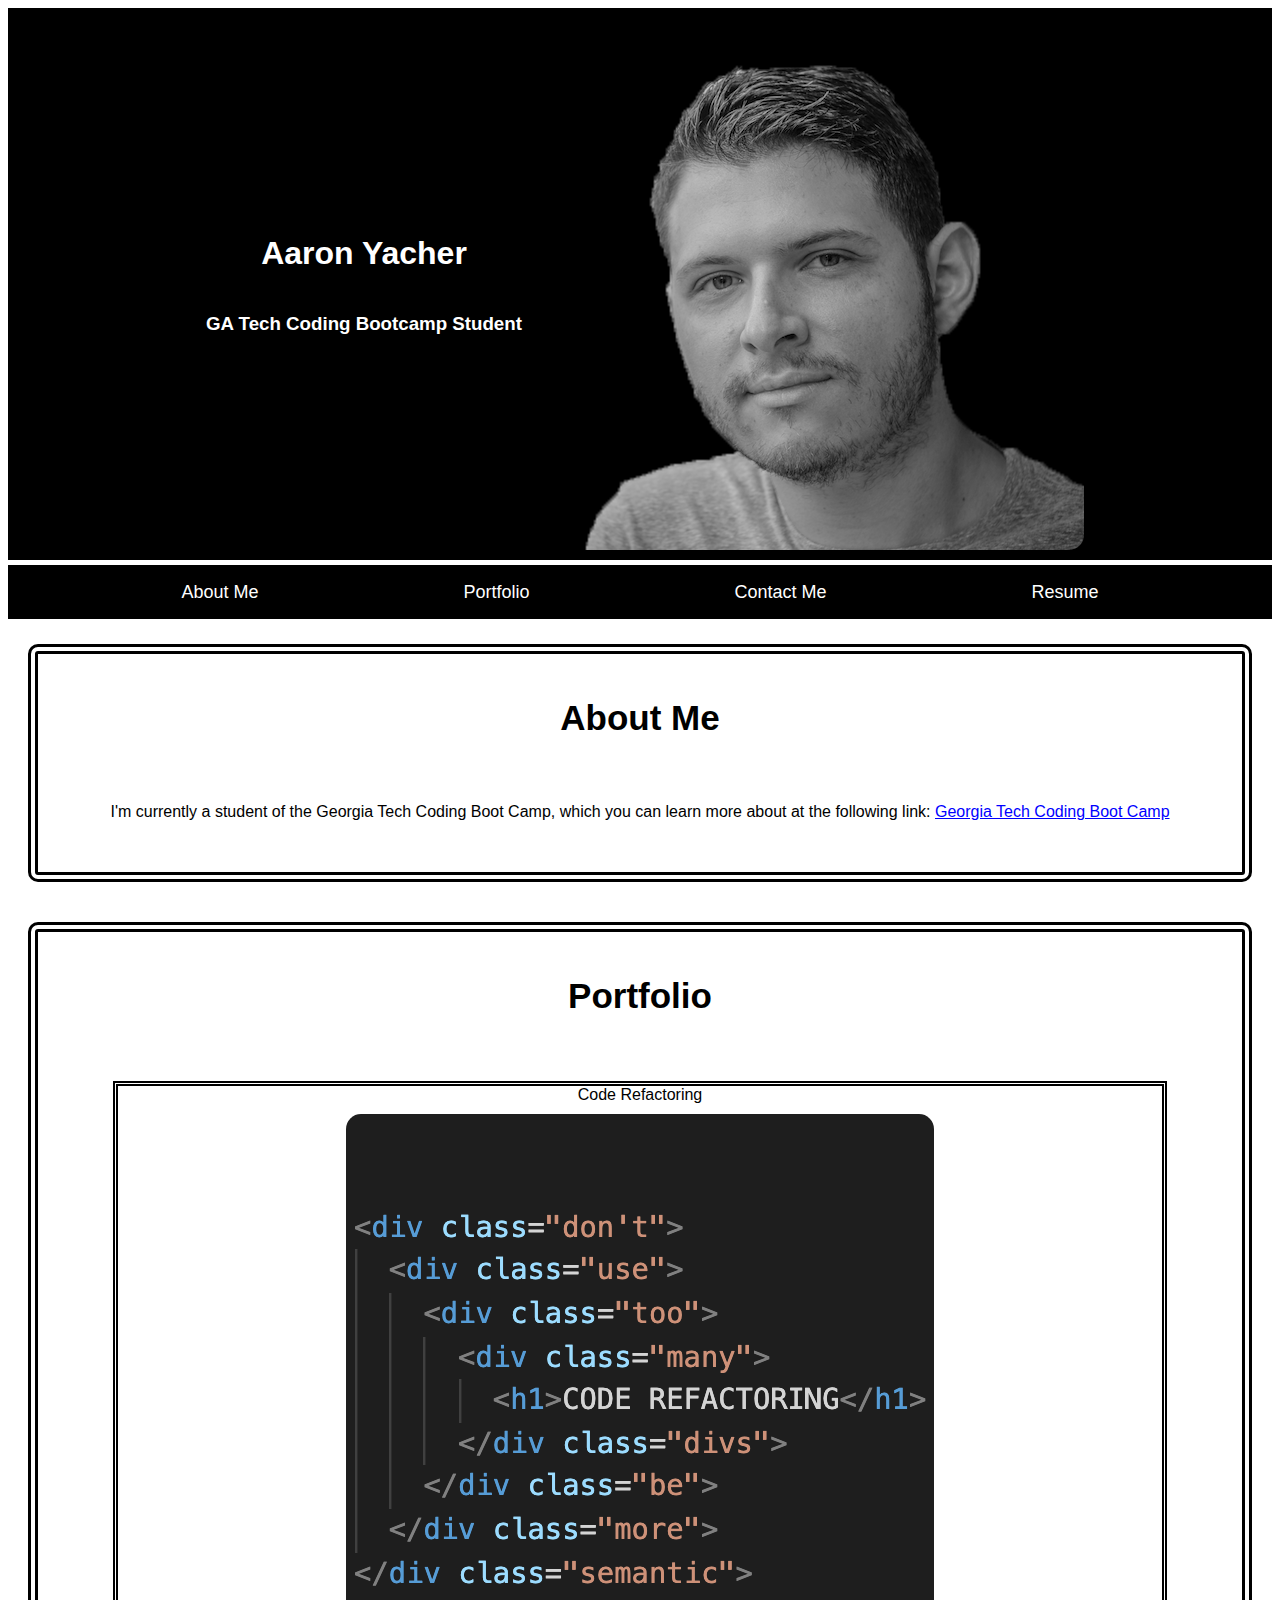
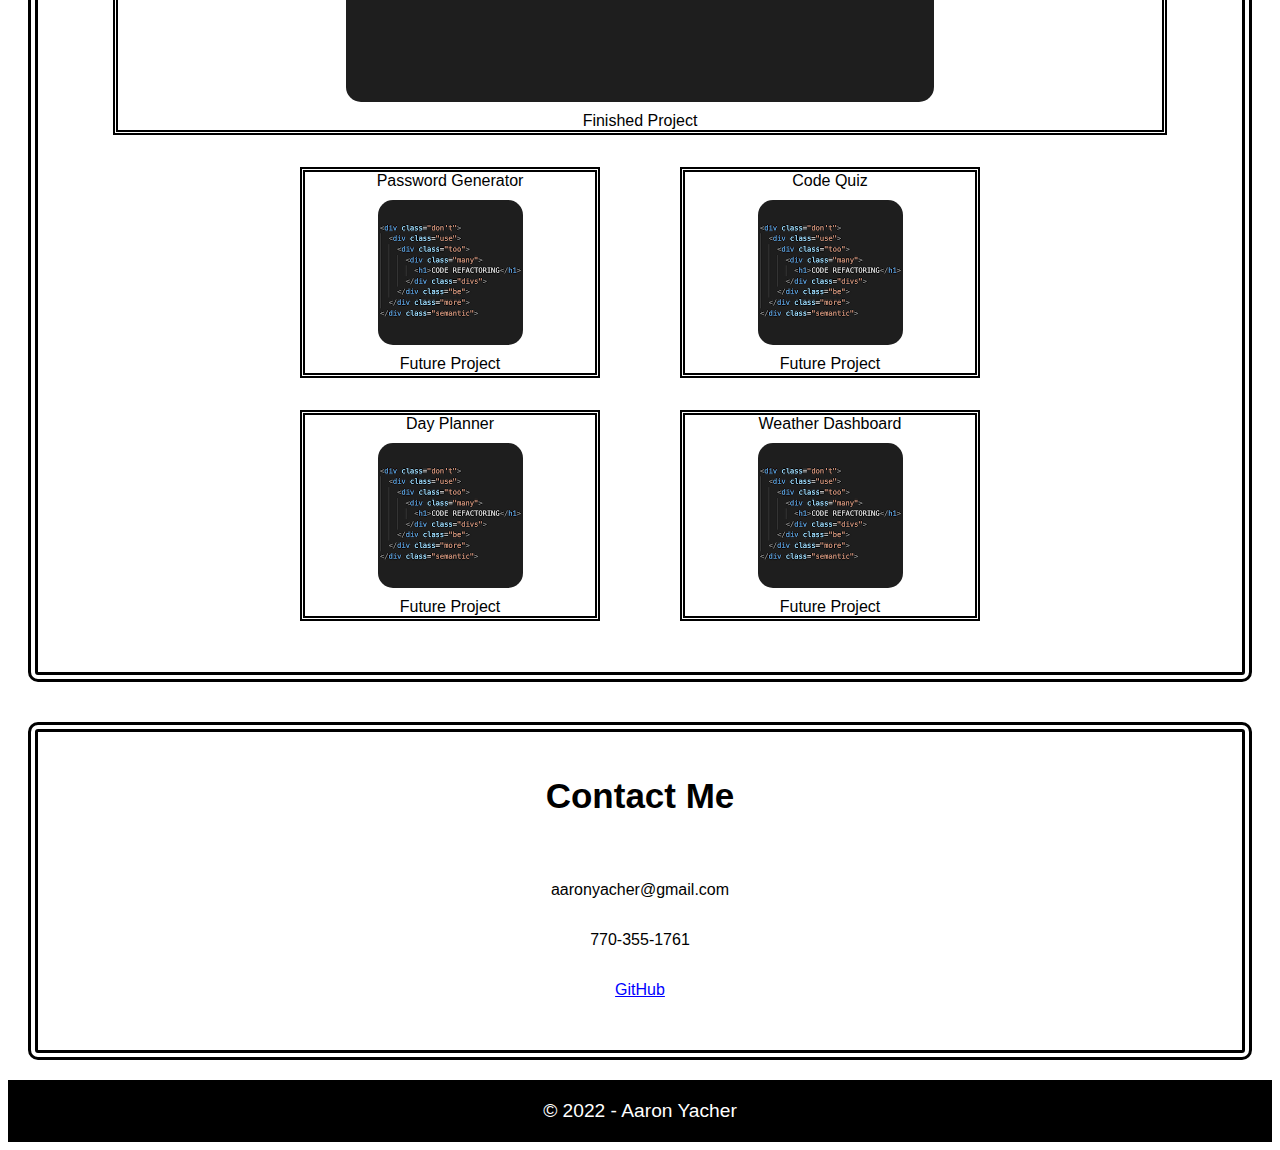
<file: index.html>
<!DOCTYPE html>
<html lang="en-US">
  <head>
    <meta charset="UTF-8" />
    <meta http-equiv="X-UA-Compatible" content="IE=edge" />
    <meta name="viewport" content="width=device-width, initial-scale=1.0" />
    <link rel="cssreset" href="./assets/css/reset.css" />
    <link rel="stylesheet" href="./assets/css/styles.css" />
  
    <title>Aaron Yacher - Web Development Student</title>
  </head>
    <!-- ############################################ -->
  <body>
      <header class="header-column-flex">
        <div>
          <h1>Aaron Yacher</h1>
          <h3>GA Tech Coding Bootcamp Student</h3>
        </div>
        <img src="./assets/images/aaron-yacher-grayscale-portrait.PNG" alt="Aaron Yacher">
      </header>
    <!-- ############################################ -->
    <nav>
      <ul class="single-nav">
        <li><a href="#about-me">About Me</a></li>
        <li><a href="#portfolio">Portfolio</a></li>
        <li><a href="#contact-me">Contact Me</a></li>
        <li><a href="./assets/Aaron Yacher-Resume.pdf" download>Resume</a></li>
      </ul>
    </nav>
    <!-- ############################################ -->
    <section id="about-me" class="single-nav">
      <!-- About me section -->
        <h2>About Me</h2>

      <article>
        <p>
          I'm currently a student of the Georgia Tech Coding Boot Camp, which
          you can learn more about at the following link:
          <a href="https://bootcamp.pe.gatech.edu/coding/"
            >Georgia Tech Coding Boot Camp</a
          >
        </p>
      </article>
    </section>
    <!-- ############################################ -->
    <section id="portfolio" class="single-nav">
      <!-- Portfolio section -->
      <h2>Portfolio</h2>
      <article>
        <a href="https://aalink.github.io/01-HTML-CSS-Git-CodeRefactor/">
          <figure class="enlarge-image">
            <figcaption>Code Refactoring</figcaption>
            <img class="imgscale" src="./assets/images/be-semantic.png" alt="Code Refactoring" />
            <figcaption>Finished Project</figcaption>
          </figure>
        </a>

        <div class="projects-flex">
          <a href="https://aalink.github.io/03-password-generator/">
            <figure class="enlarge-image">
              <figcaption>Password Generator</figcaption>
              <img src="./assets/images/be-semantic-2.png" alt="Password Generator" />
              <figcaption>Future Project</figcaption>
            </figure>
          </a>
          <a href="/assets/html/password-generator.html">
            <figure class="enlarge-image">
              <figcaption>Code Quiz</figcaption>
              <img src="./assets/images/be-semantic-2.png" alt="Code Quiz" />
              <figcaption>Future Project</figcaption>
            </figure>
          </a>
          <a href="/assets/html/password-generator.html">
            <figure class="enlarge-image">
              <figcaption>Day Planner</figcaption>
              <img src="./assets/images/be-semantic-2.png" alt="Day Planner" />
              <figcaption>Future Project</figcaption>
            </figure>
          </a>
          <a href="/assets/html/password-generator.html">
            <figure class="enlarge-image">
              <figcaption>Weather Dashboard</figcaption>
              <img src="./assets/images/be-semantic-2.png" alt="Weather Dashboard" />
              <figcaption>Future Project</figcaption>
            </figure>
          </a>
        </div>

        </figure>
      </article>
    </section>
    <!-- ############################################ -->
    <section id="contact-me" class="single-nav">
      <!-- Contact Me -->
      <h2>Contact Me</h2>
      <article class="text-center">
            <p>aaronyacher@gmail.com</p>
            <p>770-355-1761</p>
            <p><a href="https://github.com/aalink">GitHub</a></p>
      </article>
    </section>
    <!-- ############################################ -->
    <footer>
      © 2022 - Aaron Yacher
    </footer>
  </body>
</html>
</file>
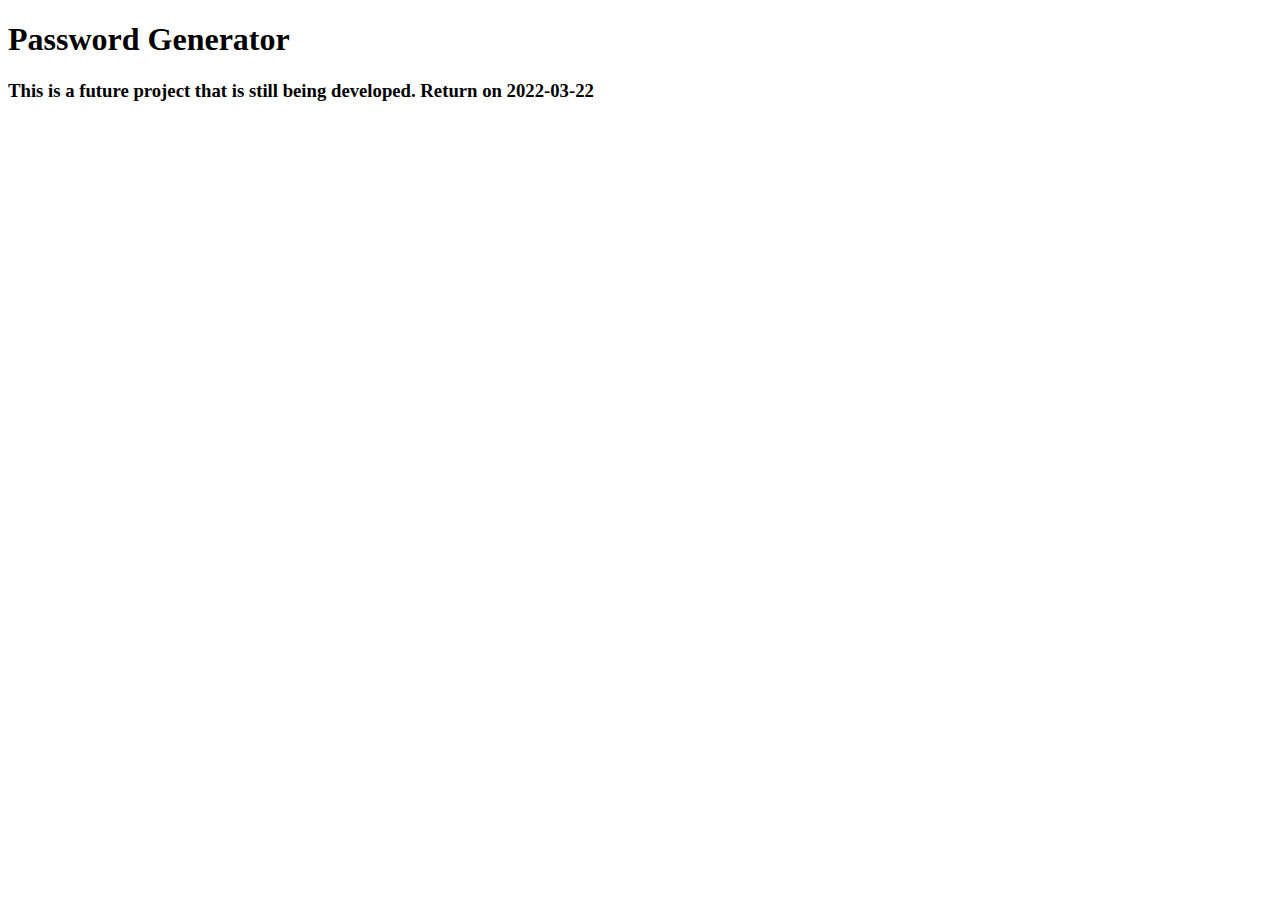
<file: assets/html/password-generator.html>
<!DOCTYPE html>
<html lang="en">
<head>
    <meta charset="UTF-8">
    <meta http-equiv="X-UA-Compatible" content="IE=edge">
    <meta name="viewport" content="width=device-width, initial-scale=1.0">
    <link rel="cssreset" href="../css/reset.css" />
    <title>Password Generator</title>
</head>
<body>
    <h1>Password Generator</h1>
    <h3>This is a future project that is still being developed. Return on 2022-03-22</h3>
</body>
</html>
</file>
<file: assets/css/styles.css>
* {
  font-family: Arial, Helvetica, sans-serif;
  color: white;
}

html {
  scroll-behavior: smooth;
}

/* Make body of page flexbox to more easily implement responsive design */
body {
  display: flex;
  flex-direction: column;
  justify-content: center;
  background-color: white;
}

header {
  display: flex;
  justify-content: center;
  background-color: black;
}

section {
  display: flex;
  flex-direction: column;
  background-color: white;
  padding: 15px;
  border-radius: 10px;
  margin: 20px;
  border-style: double;
  border-color: black;
  border-width: 10px;
  align-items: center;
}

div {
  display: flex;
  flex-direction: column;
  justify-content: center;
}

article {
  display: flex;
  flex-direction: column;
  padding: 20px;
}

p {
  color: black;
}

p a {
  color: blue;
}

figure {
  align-items: center;
  display: flex;
  flex-direction: column;
  flex-basis: content;
  border-style: double;
  border-width: 5px;
  border-color: black;
}

figcaption {
  color: black;
}

h1 {
  display: flex;
  justify-content: center;
  color: white;
  text-align: center;
}

h2 {
  color: black;
  font-size: 35px;
}

h3 {
  margin: 20px;
  text-align: center;
  display: flex;
  justify-content: center;
  color: white;
}

nav {
  display: flex;
  justify-content: center;
  flex-wrap: wrap;
}

/* Class for placeholder projects */
.projects-flex {
  display: flex;
  flex-wrap: wrap;
  flex-direction: row;
}

/* ////////////////////////////// */
ul {
  display: flex;
  justify-content: space-evenly;
  flex-wrap: wrap;
  padding: 0%;
  width: 100%;
  background-color: black;
  margin-top: 5px;
  margin-bottom: 5px;
}

li {
  list-style-type: none;
  font-size: large;
  text-decoration: none;
  text-align: center;
  white-space: nowrap;
  padding: 20px;
  margin: 1.5px;
  background: black;
}

ul li {
  display: flex;
  justify-content: center;
  padding: 0px;
}

li a {
  padding: 30px;
  padding-bottom: 15px;
  padding-top: 15px;
  text-decoration: none;
}

/* ////////////////////////////// */
/* Center the text in the Contact Me section */
.text-center {
  text-align: center;
}

/* ////////////////////////////// */
/* Turn button on nav bar white and then make the text black and bolder */
li:hover {
  background: white;
}

li a:hover {
  color: black;
  font-weight: bolder;
}
/* ////////////////////////////// */
/* Enlarge portfolio project thumbnails with mousing over them */
.enlarge-image:hover {
  transform: scale(1.1);
  font-weight: bolder;
}

/* ////////////////////////////// */
/* Enlarge the first project thumbnail to meet acceptance criteria. */
.imgscale {
  max-width: 75%;
  height: auto;
}

img {
  margin: 10px;
  border: 5px;
  max-width: 50%;
  border-radius: 15px;
}

footer {
  text-align: center;
  background-color: black;
  font-size: larger;
  padding: 20px;
}

/* Responsive Design - <nav> switches to column orientation at 600px */
@media screen and (max-width: 600px) {
  .single-nav {
    flex-direction: column;
  }
  li a {
    padding-left: 80px;
    padding-right: 80px;
    padding-top: 15px;
    padding-bottom: 15px;
  }
}

/* Changes orientation of portrait photo to avoid distortion  */
@media screen and (max-width: 460px) {
  .header-column-flex {
    flex-direction: column;
    align-items: center;
  }
}
</file>
